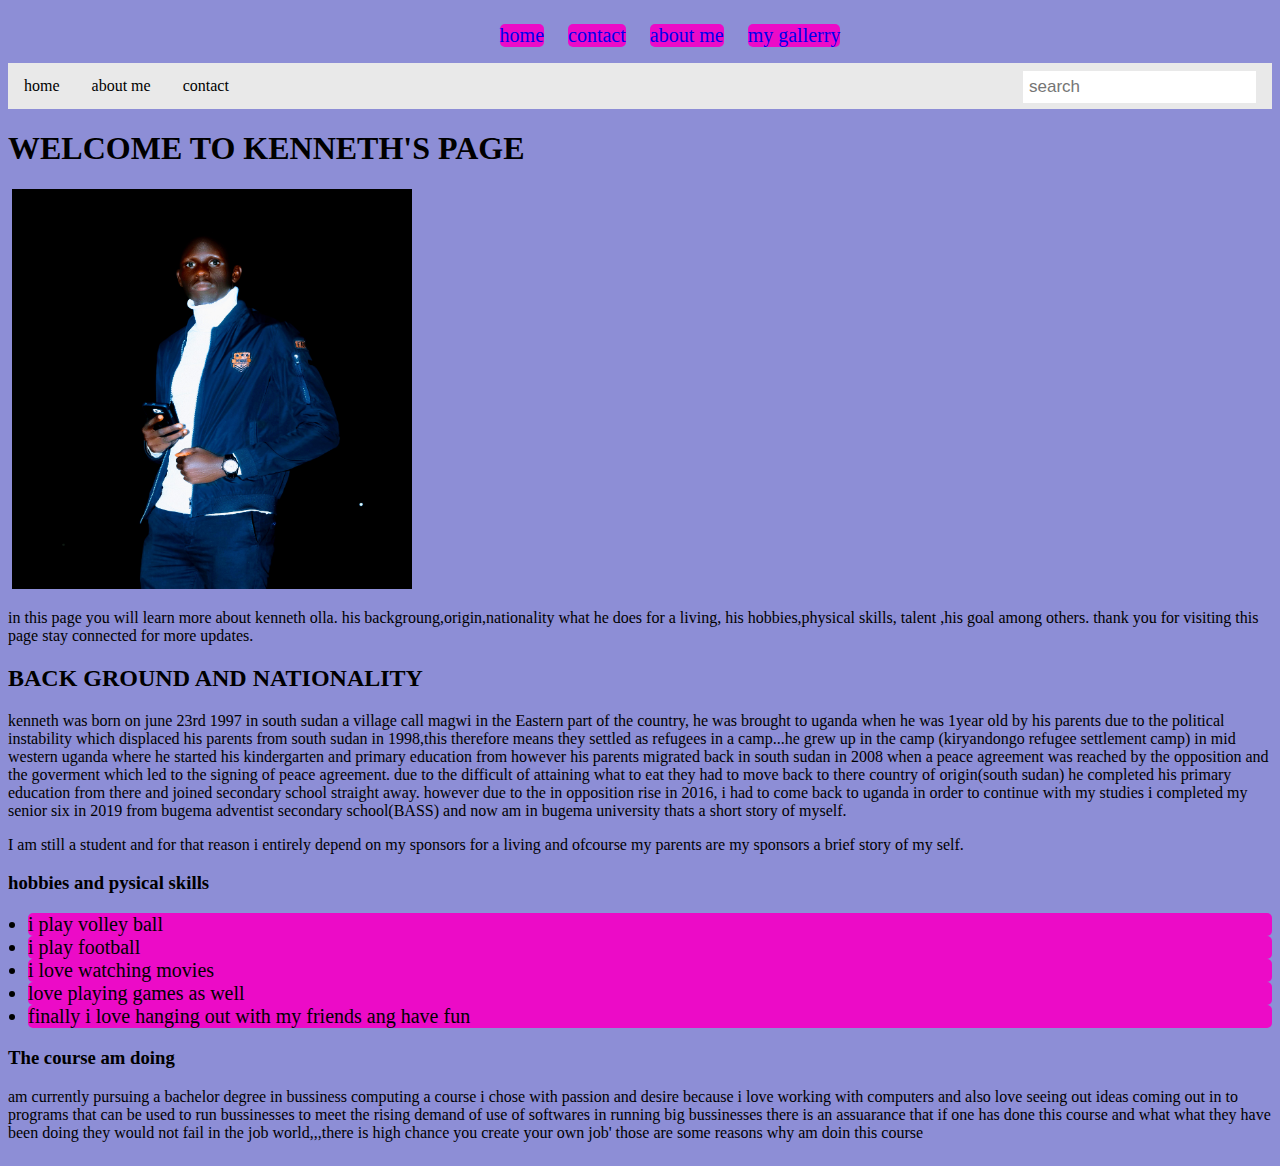
<file: index.html>
<!DOCTYPE html>
<html lang="en">
<head>
    <meta charset="UTF-8">
    <meta http-equiv="X-UA-Compatible" content="IE=edge">
    <meta name="viewport" content="width=device-width, initial-scale=1.0">
    <title>home</title>
    <link rel="stylesheet" href="mainstyle.css">
</head>

<body style="display: inline-block;">
    <div class="container">

        <ul>
            <li><a href="home.html">home</a></li>
            <li><a href="contact.html">contact</a></li>
            <li><a href="about me.html">about me</a></li>
            <li><a href="my gallerry.html">my gallerry</a></li>
        </ul> 
    <div class="topnav">
        <a class="active"
         href="#home">home</a>
         <a href="#about me">about me</a>
         <a href="#contact">contact</a>
         <input type="text" placeholder="search">
    </div>
     <h1>WELCOME TO KENNETH'S PAGE</h1>
     <img src="biggy.jpg" alt="">
     <P>
     in this page you will learn more about kenneth olla. his backgroung,origin,nationality
     what he does for a living, his hobbies,physical skills, talent ,his goal among others.
     thank you for visiting this page stay connected for more updates.
     </P>
     <h2>BACK GROUND AND NATIONALITY</h2>
     <p>
         kenneth was born on june 23rd 1997 in south sudan a village call magwi in the Eastern part of the country,
         he was brought to uganda when he was 1year old by his parents due to the political instability which displaced his parents from 
         south sudan in 1998,this therefore means they settled as refugees in a camp...he grew up in the camp (kiryandongo refugee settlement camp)
         in mid western uganda where he started his kindergarten and primary education from
         however his parents migrated back in south sudan in 2008 when a peace agreement was reached by the opposition and the goverment 
         which led to the signing of peace agreement. due to the difficult of attaining what to eat they had to move
         back to there country of origin(south sudan)
         he completed his primary education from there and joined secondary school straight away.
         however due to the in opposition rise in 2016, i had to come back to uganda in order to continue with my studies
         i completed my senior six in 2019 from bugema adventist secondary school(BASS)
         and now am in bugema university thats a short story of myself.
     </p>
     <p>I am still a student and for that reason i entirely depend on my sponsors for a living
         and ofcourse my parents are my sponsors
         a brief story of my self.
         <h3>
             hobbies and pysical skills
         </h3>
         <li>i play volley ball</li>
         <li>i play football</li>
         <li>i love watching movies </li>
         <li>love playing games as well</li>
         <li>finally i love hanging out with my friends ang have fun</li>

     </p>
     
     <h3>The course am doing</h3>
     <p>
         am currently pursuing a bachelor degree in bussiness computing a course i chose with passion and desire
         because i love working with computers and also love seeing out ideas coming out in to programs that can 
         be used to run bussinesses to meet the rising demand of use of softwares in running big bussinesses
         there is an assuarance that if one has done this course and what what they have been doing 
         they would not fail in the job world,,,there is high chance you create your own job' those are some reasons why am doin this course
     </p>
    </div>

</body>
</html>
</file>
<file: mainstyle.css>
img{
    width: 400px;
    height: 400px;
padding-inline-start: 4px;
}
text{
    display: inline;
    font-style: italic;
    font-size: larger;
}
body{
  
    background-color: rgb(141, 142, 214);
}
ul{
    text-align: center;
}
ul li{
    display: inline-block;
    text-align: center;
}
li{
    text-decoration: none;
    border:5px;
    background: rgb(236, 11, 199);
    color: black;
    font-size: 20px;
    margin-left: 20px;
    border-radius: 5px;
    text-align: left;
}
li:hover{
    background: gray;
    color: rgb(66, 25, 25);
}
a{
    text-decoration: none;
}
.img-gallerry{
    width: 80%;
    margin: 100px;
    display: grid;
    grid-template-columns: repeat(auto-fit, minmax(250px, 1fr));
    grid-gap: 30px;

}
.img-gallerry img{
    width: 100%;
    cursor: pointer;
    transition: 0.4s;
}
.img-gallerry:hover{
    transform: scale(0.8) rotate(-15deg);
    border-radius: 20px;
    box-shadow: 0 32px 75px rgb(68, 18, 104, 0.2);
}
.img-gallerry{
    border: 5px;
    padding-inline-start: 3px;
    height: 100%;
}
.topnav{
    overflow: hidden;
    background-color: #e9e9e9;
}
.topnav a {
    float: left;
    display: block;
    color: black;
    text-align: center;
    padding: 14px 16px;
    text-decoration: none;
}
.topnav a:hover {
    background-color: #ddd;
    color: black;
}
.topnav input[type=text] {
    float: right;
    padding: 6px;
    border: none;
    margin-top: 8px;
    margin-right: 16px;
    font-size: 17px;
    
}
</file>
